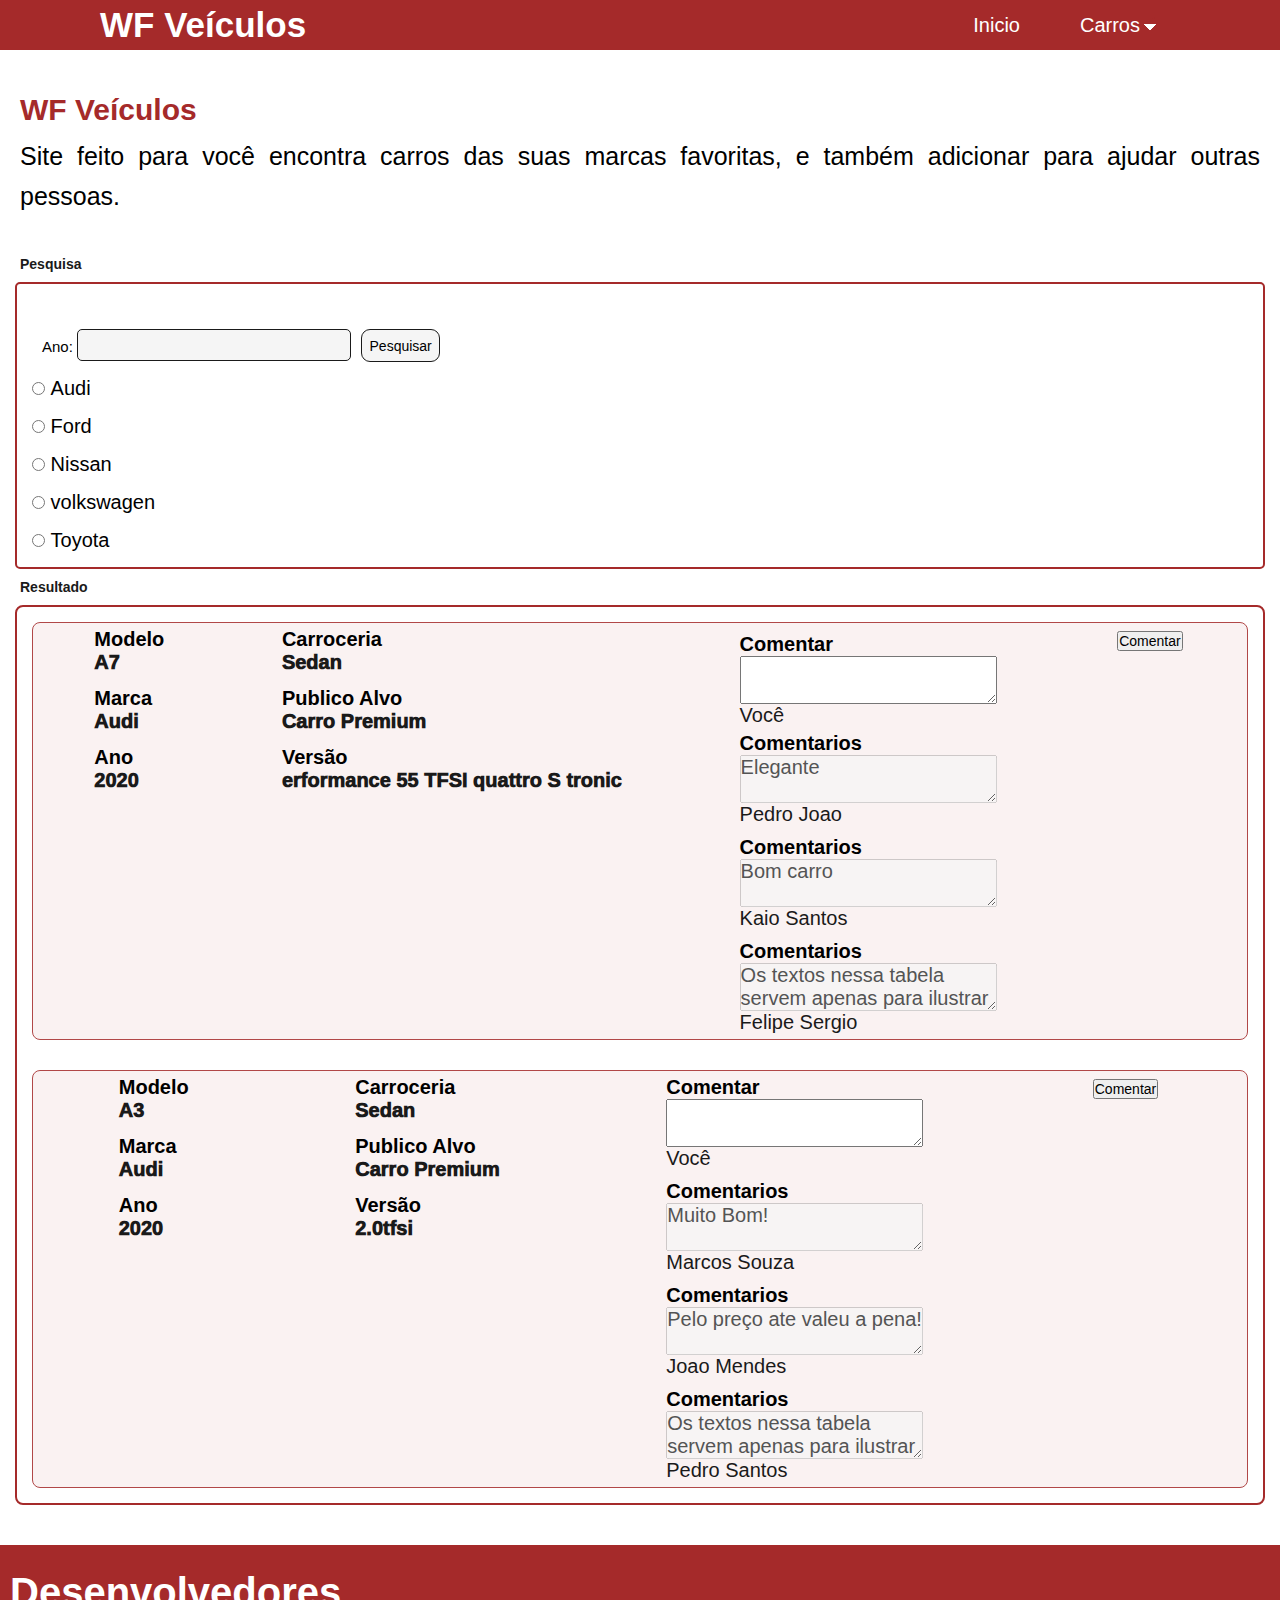
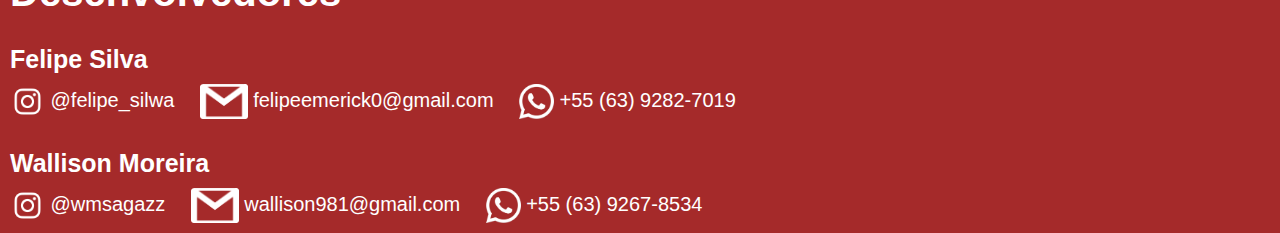
<file: index.html>
<!DOCTYPE html>
<html lang="pt-br">

<head>
    <meta charset="UTF-8">
    <meta name="viewport" content="width=device-width, initial-scale=1.0">
    <title>WF Veículos</title>

    <link href="https://fonts.googleapis.com/css?family=Merriweather+Sans:300,300i,400,400i,700,700i,800,800i" rel="stylesheet">
    <link rel="stylesheet" href="./css/style.css">
    <link rel="stylesheet" href="./css/jquery.css">
    <link rel="stylesheet" href="./css/tabela.css">

</head>

<body>
    <div class="topo">
  
        <div class="header">
            <div class="header1">
                <div class="container">
                    
                        <p class="titulo">  
                                
                        </p>
                           
                        <header>
                            <div class="logo">
                                
                                <p id="titulo">  WF Veículos</p> 
                            </div>
                            <nav>
                                <ul>
                                    <li><a href="#">Inicio</a></li>
                                    <li class="sub-menu"><a href="#">Carros</a>
                                        <ul>
                                            <li><a href="./adicionar.html"> Adicionar </a></li>
                                            </ul>
                                    </li>
                                </ul>
                            </nav>
                            <div class="menu-toggle"><img class="fa fa-bars" src="./img/menu.png" alt=""></div>
                        </header>

                        </div>
                </div>
            </div>

                        <div class="texto">
                            <div class="caixa-texto">
                                <div class="textos">
                                    <h2 class="text"><a href="./index.html" class="titulo-text">WF Veículos</a></h2>
                                    <p class="text">Site feito para você encontra carros das suas marcas favoritas, e também adicionar para ajudar outras pessoas.</p></div>
                                </div>
                    </div>
                    <main>
                        <p id="InfPesquisa">Pesquisa</p>
                        <section id="Pesquisa">
                            <form action="" id="form1">
                                <div id="Ano">
                                    <label for="Ano" id="labelAno">Ano: </label>
                                    <input id="inputAno" name="InputAno" type="text"  required>
                
                                    <button type="submit" form="form1" id="buttonPesquisar">Pesquisar</button>
                                </div>
                                
                                <div id="divEscolhaMarca">
                                    <div class="divInputLabel">
                                        <input type="radio" name="inputEscolha" required>
                                        <label for="dd">Audi</label>
                                    </div>
                                    <div  class="divInputLabel">
                                        <input type="radio" name="inputEscolha" required>
                                        <label>Ford</label>
                                    </div>
                                    <div  class="divInputLabel">
                                        <input type="radio" name="inputEscolha" required>
                                        <label>Nissan</label>
                                    </div>
                                    <div class="divInputLabel">
                                        <input type="radio" name="inputEscolha" required>
                                        <label>volkswagen</label>
                                    </div>
                                    <div >
                                        <div class="divInputLabel">
                                        <input type="radio" name="inputEscolha" required>
                                        <label>Toyota</label>
                                    </div>
                                </div>
                                
                    
                            </form>
                
                        </section>
                
                        <p id="InfResultado">Resultado </p>
                        <section id="resultado">
                            <div id="divPrincipal">
                                <div class="divResultado">
                                    <div class="divDivResultado">
                                        <h5>Modelo</h5>
                                        <p id="pModelo" class="pdivDivResultado">A7</p>
                                    </div>
                                    <div class="divDivResultado">
                                        <h5>Marca</h5>
                                        <p id="pMarca" class="pdivDivResultado">Audi</p>
                                    </div>
                                    <div class="divDivResultado">
                                        <h5>Ano</h5>
                                        <p id="pAno" class="pdivDivResultado">2020</p>
                                    </div>
                                </div>    
                                <div class="divResultado">
                                    <div class="divDivResultado">
                                        <h5>Carroceria</h5>
                                        <p id="pCarroceria" class="pdivDivResultado">Sedan</p>
                                    </div>
                                    <div class="divDivResultado">
                                        <h5>Publico Alvo</h5>
                                        <p id="pPublicoAlvo" class="pdivDivResultado">Carro Premium</p>
                                    </div>
                                    <div class="divDivResultado">
                                        <h5>Versão</h5>
                                        <p id="pVersão" class="pdivDivResultado">erformance 55 TFSI quattro S tronic</p>
                                    </div>
                                </div>
                                <div  class="divResultado">
                                    <div class="divDivResultado">
                                        <div class="divDivResultado">
                                            <h5>Comentar</h5>
                                            <textarea  id="Comentar"></textarea>
                                            <label for="Comentar" class="labelComentario">Você</label>
                                        </div>
                                        <h5>Comentarios</h5>
                                        <textarea disabled id="Comentario1">Elegante</textarea>
                                        <label for="Comentario1" class="labelComentario">Pedro Joao</label>
                                    </div>
                                    <div class="divDivResultado">
                                        <h5>Comentarios</h5>
                                        <textarea disabled id="Comentario2">Bom carro</textarea>
                                        <label for="Comentario2" class="labelComentario">Kaio Santos</label>
                                    </div>
                                    <div class="divDivResultado">
                                        <h5>Comentarios</h5>
                                        <textarea disabled id="Comentario3">Os textos nessa tabela servem apenas para ilustrar os dados que futuramente virao do banco...</textarea>
                                        <label for="Comentario3" class="labelComentario">Felipe Sergio</label>
                                    </div>
                                </div>
                                <button class="buttonComentar">Comentar</button>
                            </div>
                
                            <div id="divPrincipal">
                                <div class="divResultado">
                                    <div class="divDivResultado">
                                        <h5>Modelo</h5>
                                        <p id="pModelo" class="pdivDivResultado">A3</p>
                                    </div>
                                    <div class="divDivResultado">
                                        <h5>Marca</h5>
                                        <p id="pMarca" class="pdivDivResultado">Audi</p>
                                    </div>
                                    <div class="divDivResultado">
                                        <h5>Ano</h5>
                                        <p id="pAno" class="pdivDivResultado">2020</p>
                                    </div>
                                </div>    
                                <div class="divResultado">
                                    <div class="divDivResultado">
                                        <h5>Carroceria</h5>
                                        <p id="pCarroceria" class="pdivDivResultado">Sedan</p>
                                    </div>
                                    <div class="divDivResultado">
                                        <h5>Publico Alvo</h5>
                                        <p id="pPublicoAlvo" class="pdivDivResultado">Carro Premium</p>
                                    </div>
                                    <div class="divDivResultado">
                                        <h5>Versão</h5>
                                        <p id="pVersão" class="pdivDivResultado">2.0tfsi</p>
                                    </div>
                                </div>
                                <div  class="divResultado">
                                    <div class="divDivResultado">
                                        <h5>Comentar</h5>
                                        <textarea  id="Comentar"></textarea>
                                        <label for="Comentar" class="labelComentario">Você</label>
                                    </div>
                                    <div class="divDivResultado">
                                        <h5>Comentarios</h5>
                                        <textarea disabled id="Comentario1">Muito Bom!</textarea>
                                        <label for="Comentario1" class="labelComentario">Marcos Souza</label>
                                    </div>
                                    <div class="divDivResultado">
                                        <h5>Comentarios</h5>
                                        <textarea disabled id="Comentario2">Pelo preço ate valeu a pena!</textarea>
                                        <label for="Comentario2" class="labelComentario">Joao Mendes</label>
                                    </div>
                                    <div class="divDivResultado">
                                        <h5>Comentarios</h5>
                                        <textarea disabled id="Comentario3">Os textos nessa tabela servem apenas para ilustrar os dados que futuramente virao do banco...</textarea>
                                        <label for="Comentario3" class="labelComentario">Pedro Santos</label>
                                    </div>
                                </div>
                                <button class="buttonComentar">Comentar</button>
                            </div>
                            
                        </section>
                    </main>
               
                    <div class="footer">
                        <div class="container">
                            <div class="row ">
                
                                <div class="col-xl-3 col-lg-3 col-md-3 col-sm-12 col-12 ">
                                    <div class="footer-widget">
                                        <h3 class="footer-title"><strong> Desenvolvedores</strong></h3>
                                        <p class="nomes">Felipe Silva</p>
                                        <div class="ft-contact-info"> <img class="rs" src="./img/instagram2.png" alt=""> <span class="ft-contact-text"> <a href="https://instagram.com/felipe_silwa"> @felipe_silwa</a> </span></div>
                                        <div class="ft-contact-info"> <img class="rs" src="./img/gmail.png" alt=""> <span  class="ft-contact-text"> <a href="https://gmail.com"> felipeemerick0@gmail.com</a> </span></div>
                                        <div class="ft-contact-info"> <img class="rs" src="./img/whatsapp.png" alt=""> <span  class="ft-contact-text"> <a > +55 (63) 9282-7019</a> </span>
                                    
                                        <p class="nomes">Wallison Moreira</p>
                                        <div class="ft-contact-info"> <img class="rs" src="./img/instagram2.png" alt=""> <span class="ft-contact-text"> <a href="https://instagram.com/wmsagazz"> @wmsagazz</a> </span></div>
                                        <div class="ft-contact-info"> <img class="rs" src="./img/gmail.png" alt=""> <span  class="ft-contact-text"> <a href="https://gmail.com"> wallison981@gmail.com</a> </span></div>
                                        <div class="ft-contact-info"> <img class="rs" src="./img/whatsapp.png" alt=""> <span  class="ft-contact-text"> <a > +55 (63) 9267-8534</a> </span>
                                    
                                    </div>
                                </div>
                
                            </div>
                        </div>
                    </div> 
                    

                </div>
            </div>
        </div>

        
        <a href="javascript:" id="return-to-top"><i><img src="./img/seta.png" alt="" id="seta"></i></a>
        
        <script src="https://code.jquery.com/jquery-3.3.1.js"></script>
        <script src="./js/script.js"></script>
        <script src="./js/return-to-top.js"></script>
    </div>
</body>

</html>
</file>
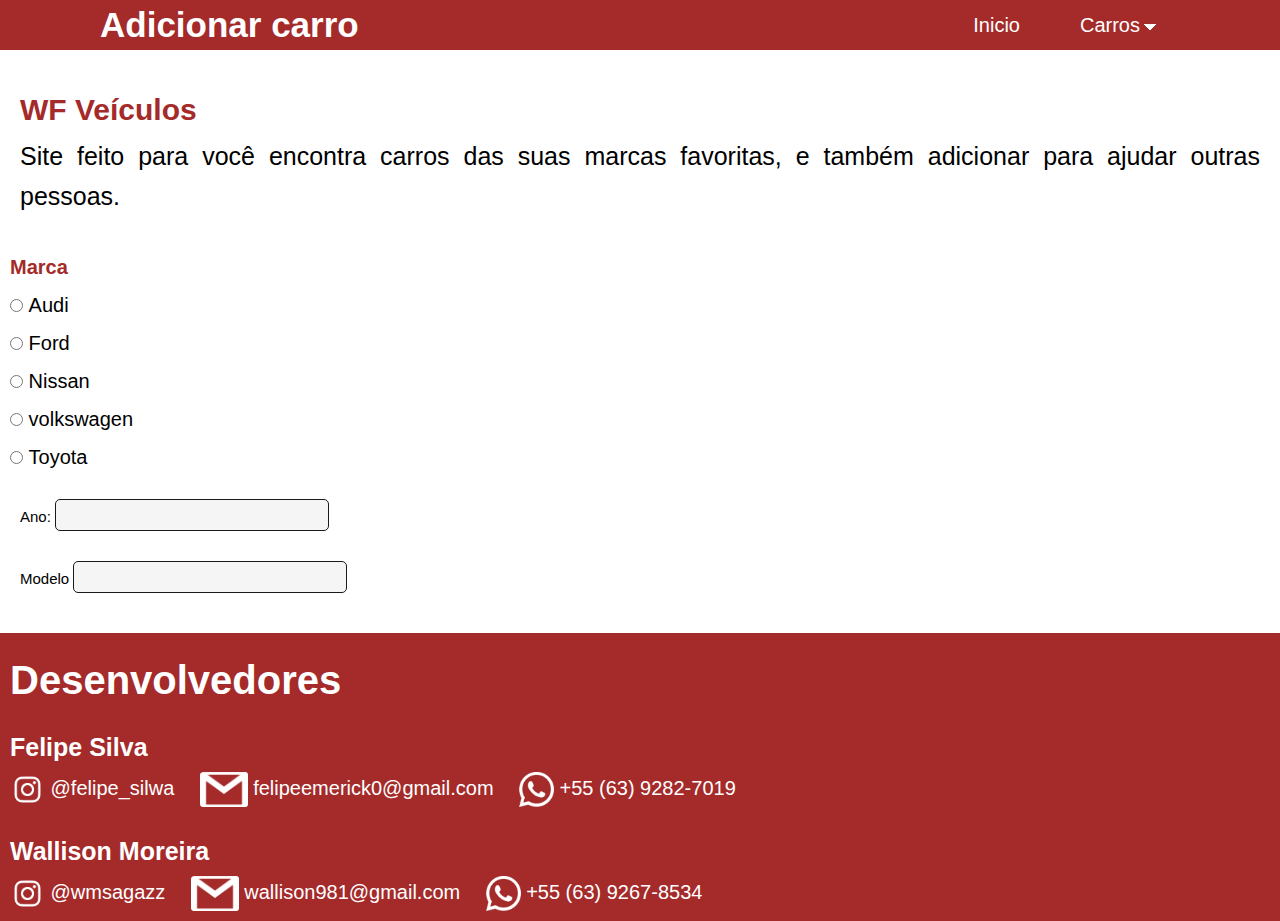
<file: adicionar.html>
<!DOCTYPE html>
<html lang="pt-br">

<head>
    <meta charset="UTF-8">
    <meta name="viewport" content="width=device-width, initial-scale=1.0">
    <link rel="icon" type="images/png" href="./img/icon1.png" />
    <title>FutInfo</title>

    <link href="https://fonts.googleapis.com/css?family=Merriweather+Sans:300,300i,400,400i,700,700i,800,800i" rel="stylesheet">
    <link rel="stylesheet" href="./css/style.css">
    <link rel="stylesheet" href="./css/jquery.css">


</head>

<body>
    <div class="topo">
  
        <div class="header">
            <div class="header1">
                <div class="container">
                    
                        <p class="titulo">  
                                
                        </p>
                           
                        <header>
                            <div class="logo">
                                
                                <p id="titulo"> Adicionar carro </p> 
                            </div>
                            <nav>
                                <ul>
                                    <li><a href="./index.html">Inicio</a></li>
                                    <li class="sub-menu"><a href="#">Carros</a>
                                        <ul>
                                            <li><a href="./adicionar.html"> Adicionar </a></li>
                                        </ul>
                                    </li>
                                </ul>
                            </nav>
                            <div class="menu-toggle"><img class="fa fa-bars" src="./img/menu.png" alt=""></div>
                        </header>

                        </div>
                </div>
            </div>

                        <div class="texto">
                            <div class="caixa-texto">
                                <div class="textos">
                                    <h2 class="text"><a href="./index.html" class="titulo-text">WF Veículos</a></h2>
                                    <p class="text">Site feito para você encontra carros das suas marcas favoritas, e também adicionar para ajudar outras pessoas.</p></div>
                                </div>
                    </div>
                    <main>
                        <section>  
                            <form action="" id="form1">  
                            <p class="ti">Marca</p>
                                <div id="divEscolhaMarca">
                                    <div class="divInputLabel">
                                        <input type="radio" name="inputEscolha" required>
                                        <label for="dd">Audi</label>
                                    </div>
                                    <div  class="divInputLabel">
                                        <input type="radio" name="inputEscolha" required>
                                        <label>Ford</label>
                                    </div>
                                    <div  class="divInputLabel">
                                        <input type="radio" name="inputEscolha" required>
                                        <label>Nissan</label>
                                    </div>
                                    <div class="divInputLabel">
                                        <input type="radio" name="inputEscolha" required>
                                        <label>volkswagen</label>
                                    </div>
                                    <div >
                                        <div class="divInputLabel">
                                        <input type="radio" name="inputEscolha" required>
                                        <label>Toyota</label>
                                    </div>
                                </div>
                                
                                <div id="Ano">
                                    <label for="Ano" id="labelAno">Ano: </label>
                                    <input id="inputAno" name="InputAno" type="text"  required>
                
                                </div>
                                <div id="Ano">
                                    <label for="Ano" id="labelAno">Modelo </label>
                                    <input id="inputAno" name="InputAno" type="text"  required>
                
                                </div>
                    
                            </form>
                
                        </section>

                    </main>
               
        <div class="footer">
            <div class="container">
                <div class="row ">
 
                    <div class="col-xl-3 col-lg-3 col-md-3 col-sm-12 col-12 ">
                        <div class="footer-widget">
                            <h3 class="footer-title"><strong> Desenvolvedores</strong></h3>
                            <p class="nomes">Felipe Silva</p>
                            <div class="ft-contact-info"> <img class="rs" src="./img/instagram2.png" alt=""> <span class="ft-contact-text"> <a href="https://instagram.com/felipe_silwa"> @felipe_silwa</a> </span></div>
                            <div class="ft-contact-info"> <img class="rs" src="./img/gmail.png" alt=""> <span  class="ft-contact-text"> <a href="https://gmail.com"> felipeemerick0@gmail.com</a> </span></div>
                            <div class="ft-contact-info"> <img class="rs" src="./img/whatsapp.png" alt=""> <span  class="ft-contact-text"> <a > +55 (63) 9282-7019</a> </span>
                        
                            <p class="nomes">Wallison Moreira</p>
                            <div class="ft-contact-info"> <img class="rs" src="./img/instagram2.png" alt=""> <span class="ft-contact-text"> <a href="https://instagram.com/wmsagazz"> @wmsagazz</a> </span></div>
                            <div class="ft-contact-info"> <img class="rs" src="./img/gmail.png" alt=""> <span  class="ft-contact-text"> <a href="https://gmail.com"> wallison981@gmail.com</a> </span></div>
                            <div class="ft-contact-info"> <img class="rs" src="./img/whatsapp.png" alt=""> <span  class="ft-contact-text"> <a > +55 (63) 9267-8534</a> </span>
                        
                        </div>
                    </div>
    
                </div>
            </div>
                    

                </div>
            </div>
        </div>

        
        <a href="javascript:" id="return-to-top"><i><img src="./img/seta.png" alt="" id="seta"></i></a>
        
        <script src="https://code.jquery.com/jquery-3.3.1.js"></script>
        <script src="./js/script.js"></script>
        <script src="./js/return-to-top.js"></script>
        
    </div>
</body>

</html>
</file>
<file: css/style.css>
*{
    margin: 0px;
    font-family: sans-serif; 
    font-size: 20px;
    padding: 0;
    box-sizing: border-box;
}
html, body{
    height: 100%;
}
section{
    margin: 10px;
}
.ti{
    font-size: 20px;
    font-weight: 800;
    color: brown;
}
#Ano{
    margin: 30px 0 0 10px;
}
.header1{
    height: 50px;
    background: brown;
}

.titulo{
    padding: 4px 4px 0 4px;
    font-size: 40px;
    margin: 0;
}

#titulo{ 
     font-size: 35px; 
}

#title {
    padding: 85px 85px 0 130px;
    font-size: 40px;
    margin: 0;
    color: white;
}
.texto{
    margin: 25px 10px;
}
.fundoimg{
    border-top: 1.5px solid brown;
}
.fundoimg img{
    width: 100%;
    height: 335px;
}
.text a{
    font-size: 30px;
    color: brown;
    width: 100%;
    text-decoration: none;
    margin: 10px 0 10px 0;
}
.text {
    font-size: 25px;
    margin: 5px 0 5px 0;
}
.caixa-texto{
    display: inline-flex;
}
.caixa-texto img{
    padding: 10px;
    height: 17em;
}
.textos{
    padding: 10px;
    line-height: 40px;
    text-align: justify;
}
.rs{
    height: 2em;
    padding: 1px;
}
.footer{
    width: 100%;
    background: brown;
    margin: 40px auto auto auto;
    font-weight: 300;
    font-size: 14px;
}
.container {

    padding-right: 15px;
    padding-left: 15px;
    margin-right: auto;
    margin-left: auto;
}
.row {
    display: -webkit-box;
    display: -ms-flexbox;
    display: flex;
    -ms-flex-wrap: wrap;
    flex-wrap: wrap;
    margin-right: -15px;
    margin-left: -15px;
    padding: 10px;
}
.footer-title {
    margin-top: 15px;
    margin-bottom: 30px;
    color: #fff;
    letter-spacing: 0px;
    font-weight: 400;
}
.footer-title strong {
    font-size: 40px;
    margin-right: 17px;
    text-decoration: none;
    color: white;
    -webkit-transition: all 0.3s;
    -moz-transition: all 0.3s;
    transition: all 0.3s;
}
.ft-contact-info {
    display: contents;
    margin-bottom: 16px;
    position: relative;
}
.nomes{
    font-weight: bold;
    margin: 30px 0 10px 0;
    color: white;
    text-align: justify;
    font-size: 25px;
}
.rs {
    width: auto;
    max-width: 100%;
    height: 35px;
    margin: 0;
    padding: 0;
    border: none;
    line-height: normal;
    vertical-align: middle;
}
/* .rs:hover{
    width: auto;
    max-width: 100%;
    height: 40px;
    margin: 0;
    padding: 0;
    border: none;
    line-height: normal;
    vertical-align: middle;
    -webkit-transition: all 0.3s;
    -moz-transition: all 0.3s;
    transition: all 0.3s;
} */
a {
    margin-right: 20px;
    font-size: 20px;
    text-decoration: none;
    color: white;
    -webkit-transition: all 0.3s;
    -moz-transition: all 0.3s;
    transition: all 0.3s;
}
a:hover {
    text-decoration: none;
    color: #da6c6c;
    -webkit-transition: all 0.3s;
    -moz-transition: all 0.3s;
    transition: all 0.3s;
    font-size: 22px;
}
#w{
    margin-left: 28px;
}
#seta {
    height: 45px;
    margin: 0;
    position: relative;
    top: 9px;
    font-size: 28px;
    -webkit-transition: all 0.3s ease;
    -moz-transition: all 0.3s ease;
    -ms-transition: all 0.3s ease;
    -o-transition: all 0.3s ease;
    transition: all 0.3s ease;
}
#return-to-top {
    z-index: 9999;
    position: fixed;
    bottom: 20px;
    right: 20px;
    width: 50px;
    height: 60px;
    display: block;
    text-decoration: none;
    -webkit-border-radius: 35px;
    -moz-border-radius: 35px;
    border-radius: 35px;
    display: none;
    -webkit-transition: all 0.3s linear;
    -moz-transition: all 0.3s ease;
    -ms-transition: all 0.3s ease;
    -o-transition: all 0.3s ease;
    transition: all 0.3s ease;
}
#return-to-top i {
    color: #fff;
    margin: 0;
    position: relative;
    left: 16px;
    top: 9px;
    font-size: 28px;
    -webkit-transition: all 0.3s ease;
    -moz-transition: all 0.3s ease;
    -ms-transition: all 0.3s ease;
    -o-transition: all 0.3s ease;
    transition: all 0.3s ease;
}

#Pesquisa {
    margin-left:15px;
    margin-right: 15px;
    border: 2px solid brown;
    border-radius: 5px;
    padding: 15px;
}

#InfPesquisa {
    display: flex;
    background-color: white;
    margin: 0 0 10px 20px;
    top: 10px;
    left: 14px;
    font-family: 'Trebuchet MS', 'Lucida Sans Unicode', 'Lucida Grande', 'Lucida Sans', Arial, sans-serif;
    font-size: 14px;
    font-weight: 600;
    color: rgb(26, 26, 26);
}

#form1 {
    display: flex;
    flex-direction: column;
    justify-content: flex-start;
    align-items: flex-start;
}

#labelAno {
    font-family: 'Trebuchet MS', 'Lucida Sans Unicode', 'Lucida Grande', 'Lucida Sans', Arial, sans-serif;
    font-size: 15px; 
}

#inputAno {
    border: 1px solid rgb(26, 26, 26);
    border-radius: 5px;
   outline-width: 2px;
   outline-color: brown;
   background-color: whitesmoke;
   color: rgb(26, 26, 26);
   padding: 3.5px;
}

#divEscolhaMarca {
    display: flex;
    justify-content: flex-start;
    flex-direction: column;
    align-items: flex-start;
}

.divInputLabel {
    margin-top: 15px;
    font-family: 'Trebuchet MS', 'Lucida Sans Unicode', 'Lucida Grande', 'Lucida Sans', Arial, sans-serif;
}

#classButton {
    width: 88vw;
}

#buttonPesquisar {
    margin: 0 0 0 10px;
    float: right;
    padding: 7.5px;
    background-color: whitesmoke;
    border:  1px solid rgb(26, 26, 26);  
    outline-color: brown;
    border-radius: 9px;
    font-family: 'Trebuchet MS', 'Lucida Sans Unicode', 'Lucida Grande', 'Lucida Sans', Arial, sans-serif;
    font-size: 14px;

}
#buttonPesquisar:hover{
    color: brown;
}

#InfResultado {
    display: flex;
    background-color: white;
    margin: 10px 0 10px 20px;
    top: 23px;
    left: 14px;
    font-family: 'Trebuchet MS', 'Lucida Sans Unicode', 'Lucida Grande', 'Lucida Sans', Arial, sans-serif;
    font-size: 14px;
    font-weight: 600;
    color: rgb(26, 26, 26);
}

#resultado {
    display: flex;
    align-items: flex-start;
    justify-content: flex-start;
    flex-wrap: wrap;
    margin-top: 15px;
    border: 2px solid brown;
    border-radius: 8px;
    margin: 0 15px 15px 15px;
}

#divPrincipal {
    flex: auto;
    display: flex;
    align-items: flex-start;
    flex-wrap: wrap;
    justify-content: space-around;
    margin-top: 15px;
    border: 1px solid rgb(177, 72, 72);
    border-radius: 8px;
    margin-left: 15px;
    margin-right: 15px;
    margin-bottom: 15px;
    background-color: rgb(250, 242, 242);
}

.divResultado{
    margin-left: 5px;
}

.divDivResultado {
    display: flex;
    flex-direction: column;
    flex-wrap: wrap;
    justify-content: flex-start;
    align-items: flex-start;
    margin-top: 5px;

}

h5 {
    font-family: 'Trebuchet MS', 'Lucida Sans Unicode', 'Lucida Grande', 'Lucida Sans', Arial, sans-serif;

}

.pdivDivResultado {
    margin: 0px;
    margin-bottom: 8px;
    font-weight: 1000;
    color: rgb(26, 26, 26);
}

.labelComentario {
    margin-bottom: 5px;
    font-family: 'Trebuchet MS', 'Lucida Sans Unicode', 'Lucida Grande', 'Lucida Sans', Arial, sans-serif;
    color: rgb(26, 26, 26);
}



.buttonComentar {
    font-family: 'Trebuchet MS', 'Lucida Sans Unicode', 'Lucida Grande', 'Lucida Sans', Arial, sans-serif;
    font-size: 14px;
    margin: 8px;
}
</file>
<file: css/tabela.css>
.table {
    font-size: 15px;
    width: 100%;
    max-width: 100%;
    margin-bottom: 1rem;
    background-color: transparent;
}
*, ::after, ::before {
    box-sizing: border-box;
}
.table thead th {
    color: grey;
    vertical-align: bottom;
    border-bottom: 2px solid #dee2e6;
    border-top: 2px solid #dee2e6;
    border-right: 2px solid #dee2e6;
}
.table th {
    padding: .75rem;
    vertical-align: top;
    border-right: 1px solid #000000;
    border-bottom: 1px solid #000000;
}
.table td, .table th {
    padding: .75rem;
    vertical-align: top;
}
th {
    text-align: inherit;
}
th img{
    height: 30px;
}
h1{
    text-align: center;
    font-size: 40px;
    margin: 30px;
}
.times{
    display: contents;
    font-size: 25px;
}
.ucl{
    font-size: 25px;
    color: green;
}
.uel{
    font-size: 25px;
    color: #020282;
}
.meio{
    font-size: 25px;
    color: gray;
}
.playoff{
    font-size: 25px;
    color: orange;
}
.rebaixados{
    font-size: 25px;
    color: red;
}
.legendas{
    text-align: justify;
    padding: 5px;
}
.legendas p{
    margin: 15px 0 10px 0;
}
.classificação strong{
    margin: 0px 10px 0px;
    line-height: 3;
    font-size: 25px;
}
.pved{
    display: flex;
}
.dados {
    margin: auto 6px 0 5px;
}
</file>
